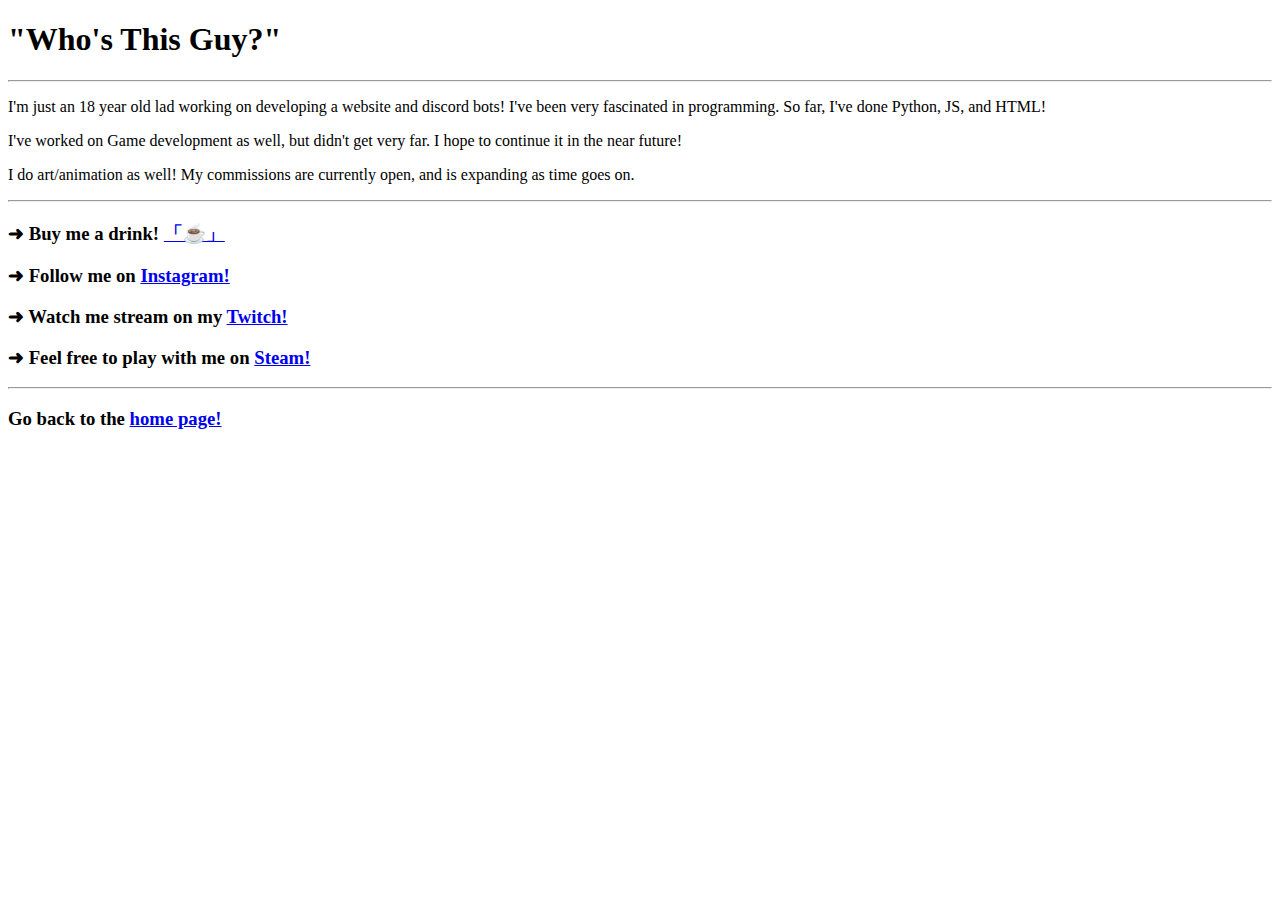
<file: about me.html>
<!DOCTYPE html>
<style>
    body {
        background-image: url("https://i.imgur.com/uVtp15c.jpg");
        background-repeat: no-repeat;
        background-attachment: fixed;
        background-size: cover;
    }
</style>

<html>
    <head>
        <meta charset="utf-8">
        <title>🤢 About Me 🤢</title>
    </head>
    <body>
        <h1>"Who's This Guy?"</h1>
        <hr>
        <p>I'm just an 18 year old lad working on developing a website and discord bots! I've been very fascinated in programming. So far, I've done Python, JS, and HTML!</p>
        <p>I've worked on Game development as well, but didn't get very far. I hope to continue it in the near future!</p>
        <p>I do art/animation as well! My commissions are currently open, and is expanding as time goes on.</p>
        <hr>
        <dt>
            <h3>➜ Buy me a drink! <a href="https://ko-fi.com/emiliuschan">「☕️」</a></h3>
            <h3>➜ Follow me on <a href="https://www.instagram.com/emiliuschan/">Instagram!</a></h3>
            <h3>➜ Watch me stream on my <a href="https://www.twitch.tv/emiliuschan">Twitch!</a></h3>
            <h3>➜ Feel free to play with me on <a href="https://steamcommunity.com/id/emiliuschan/">Steam!</a></h3>
        </dt>
        <hr>
        <dt>
            <h3>Go back to the <a href="index.html">home page!</h3></a>
        </dt>
</file>
